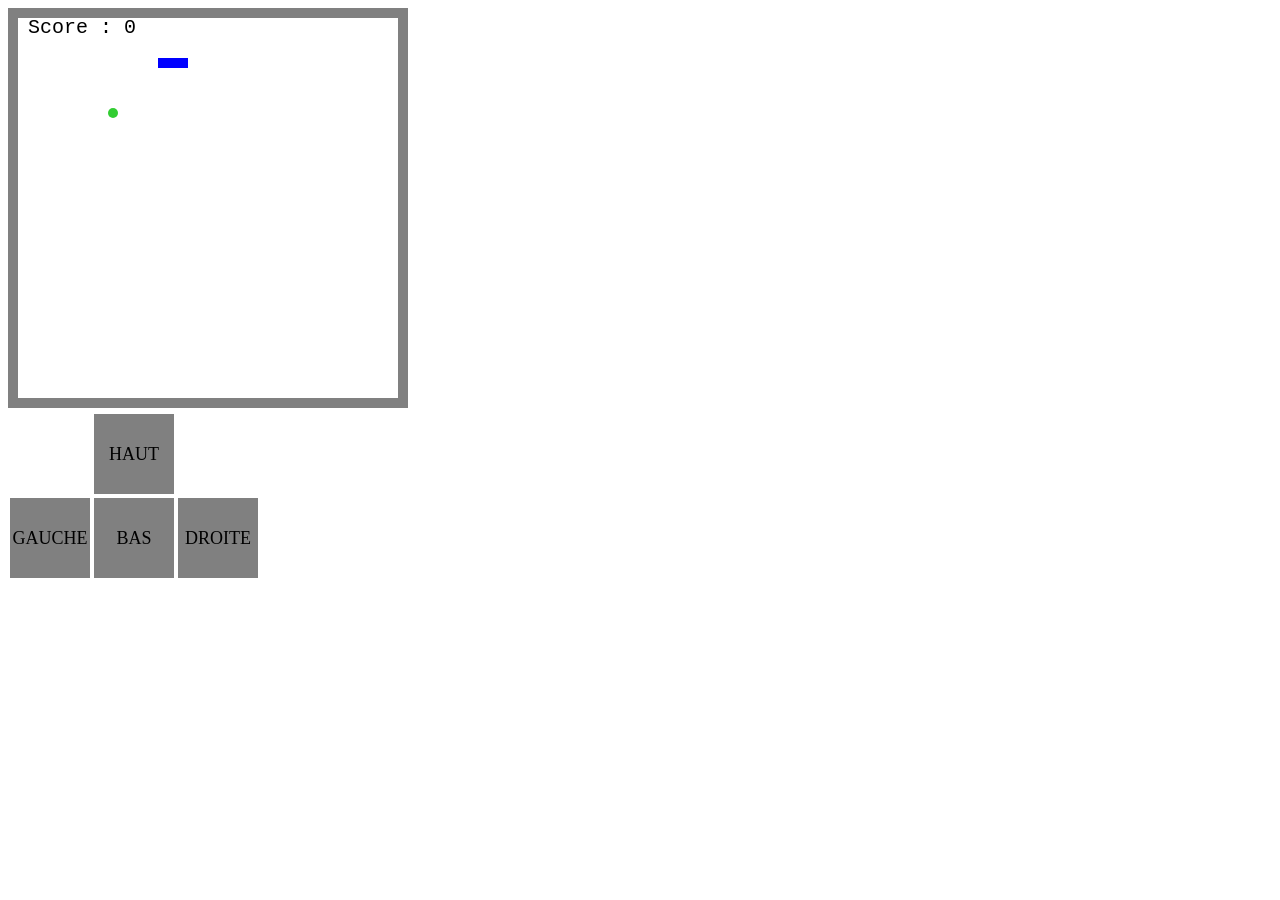
<file: index.html>
<!DOCTYPE html>
<html lang="fr">
  <head>
    <meta charset="UTF-8" />
    <meta name="viewport" content="width=device-width, initial-scale=1.0" />
    <title>Snake arcade</title>
    <link rel="stylesheet" type="text/css" href="style.css" />
    <script src="https://code.jquery.com/jquery-3.4.1.min.js"></script>
  </head>

  <body>
    <canvas id="canvas" width="400" height="400"></canvas>
    <div id="up" class="button">
      <p>Haut</p>
    </div>
    <div id="controller-group">
      <div id="left" class="button">
        <p>Gauche</p>
      </div>
      <div id="down" class="button">
        <p>Bas</p>
      </div>
      <div id="right" class="button">
        <p>Droite</p>
      </div>
    </div>

    <script>
      let canvas = document.getElementById("canvas");
      let ctx = canvas.getContext("2d");
      let canvasWidth = canvas.width;
      let canvasHeight = canvas.height;

      // create grid
      const blockSize = 10;
      const blockHeight = canvasHeight / blockSize;
      const blockWidth = canvasWidth / blockSize;

      let drawWalls = function() {
        ctx.fillStyle = "Gray";
        ctx.fillRect(0, 0, canvasWidth, blockSize);
        ctx.fillRect(0, canvasHeight - blockSize, canvasWidth, blockSize);
        ctx.fillRect(0, 0, blockSize, canvasHeight);
        ctx.fillRect(canvasWidth - blockSize, 0, blockSize, canvasHeight);
      };

      let score = 0;
      let showScore = function() {
        ctx.font = "20px Courier";
        ctx.fillStyle = "Black";
        ctx.textAlign = "Left";
        ctx.textBaseline = "top";
        ctx.fillText("Score : " + score, blockSize * 2, blockSize);
      };
      let gameOver = function() {
        clearInterval(idInterval);
        ctx.font = "60px Courier";
        ctx.fillStyle = "Black";
        ctx.textAlign = "center";
        ctx.textBaseline = "middle";
        ctx.fillText("Game Over", canvasWidth / 2, canvasHeight / 2);
      };

      // Bloc constructor
      let Bloc = function(column, line) {
        this.column = column;
        this.line = line;
      };
      Bloc.prototype.drawSquare = function(color) {
        let x = this.column * blockSize;
        let y = this.line * blockSize;
        ctx.fillStyle = color;
        ctx.fillRect(x, y, blockSize, blockSize);
      };
      Bloc.prototype.drawCircle = function(color) {
        let xCenter = this.column * blockSize + blockSize / 2;
        let yCenter = this.line * blockSize + blockSize / 2;
        ctx.fillStyle = color;
        ctx.beginPath();
        ctx.arc(xCenter, yCenter, blockSize / 2, 0, Math.PI * 2, false);
        ctx.fill();
      };

      Bloc.prototype.egal = function(otherBloc) {
        return this.column === otherBloc.column && this.line === otherBloc.line;
      };
      // Snake constructor
      let Snake = function() {
        this.segments = [new Bloc(7, 5), new Bloc(6, 5), new Bloc(5, 5)];
        this.currentDirection = "right";
        this.nextDirection = "right";
      };

      Snake.prototype.draw = function() {
        for (let i = 0; i < this.segments.length; i++) {
          this.segments[i].drawSquare("Blue");
        }
      };
      Snake.prototype.move = function() {
        let head = this.segments[0];
        let newHead;

        this.currentDirection = this.nextDirection;
        if (this.currentDirection === "right") {
          newHead = new Bloc(head.column + 1, head.line);
        } else if (this.currentDirection === "down") {
          newHead = new Bloc(head.column, head.line + 1);
        } else if (this.currentDirection === "left") {
          newHead = new Bloc(head.column - 1, head.line);
        } else if (this.currentDirection === "up") {
          newHead = new Bloc(head.column, head.line - 1);
        }
        if (this.checkCollision(newHead)) {
          gameOver();
          return;
        }
        this.segments.unshift(newHead);
        if (newHead.egal(apple.position)) {
          score++;
          apple.move();
        } else {
          this.segments.pop();
        }
      };

      Snake.prototype.checkCollision = function(head) {
        let collisionLeft = head.column === 0;
        let collisionTop = head.line === 0;
        let collisionRight = head.column === blockWidth - 1;
        let collisionDown = head.line === blockHeight - 1;
        let wallCollison =
          collisionLeft || collisionTop || collisionRight || collisionDown;

        let bodyCollision = false;
        for (let i = 0; i < this.segments.length; i++) {
          if (head.egal(this.segments[i])) {
            bodyCollision = true;
          }
        }
        return bodyCollision || wallCollison;
      };

      Snake.prototype.defineDirection = function(nextDirection) {
        if (this.currentDirection === "up" && nextDirection === "down") {
          return;
        } else if (
          this.currentDirection === "right" &&
          nextDirection === "left"
        ) {
          return;
        } else if (this.currentDirection === "down" && nextDirection === "up") {
          return;
        } else if (
          this.currentDirection === "left" &&
          nextDirection === "right"
        ) {
          return;
        }
        this.nextDirection = nextDirection;
      };
      // Apple constructor
      let Apple = function() {
        this.position = new Bloc(10, 10);
      };
      Apple.prototype.draw = function() {
        this.position.drawCircle("LimeGreen");
      };

      Apple.prototype.move = function() {
        let randomColumn = Math.floor(Math.random() * (blockWidth - 2)) + 1;
        let randomLine = Math.floor(Math.random() * (blockWidth - 2)) + 1;
        this.position = new Bloc(randomColumn, randomLine);
      };

      // Create objects
      let snake = new Snake();
      let apple = new Apple();

      // Play rules
      let idInterval = setInterval(function() {
        ctx.clearRect(0, 0, canvasWidth, canvasHeight);
        showScore();
        snake.move();
        snake.draw();
        apple.draw();
        drawWalls();
      }, 100);

      // Check input
      let directions = {
        37: "left",
        38: "up",
        39: "right",
        40: "down"
      };
      $("body").keydown(function(event) {
        let nextDirection = directions[event.keyCode];
        if (nextDirection !== undefined) {
          snake.defineDirection(nextDirection);
        }
      });
      $("#up").click(function(event) {
        snake.defineDirection("up");
      });
      $("#down").click(function(event) {
        snake.defineDirection("down");
      });
      $("#left").click(function(event) {
        snake.defineDirection("left");
      });
      $("#right").click(function(event) {
        snake.defineDirection("right");
      });
    </script>
  </body>
</html>
</file>
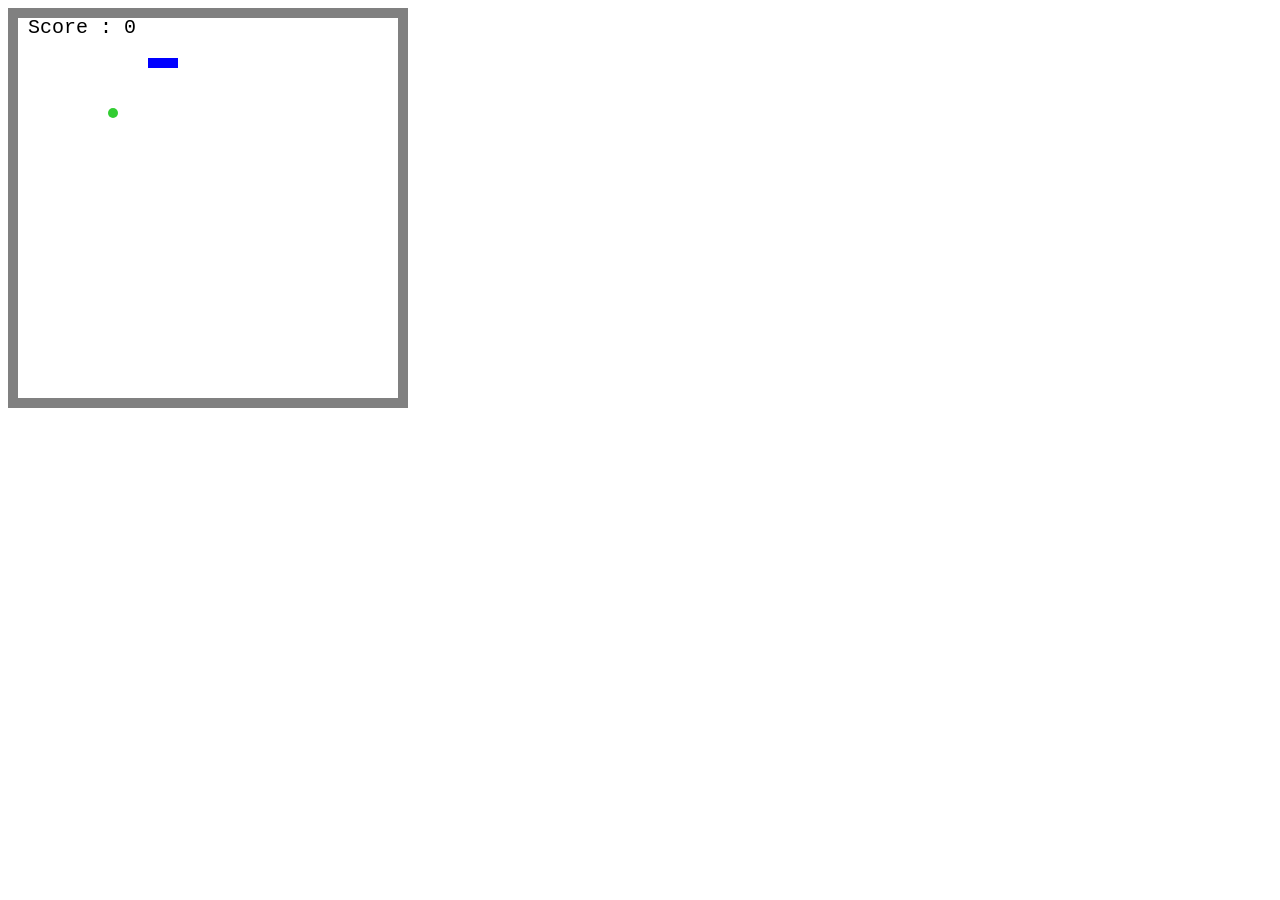
<file: snake.html>
<!DOCTYPE html>
<html lang="fr">
  <head>
    <meta charset="UTF-8" />
    <meta name="viewport" content="width=device-width, initial-scale=1.0" />
    <title>Snake arcade</title>
    <script src="https://code.jquery.com/jquery-3.4.1.min.js"></script>
  </head>

  <body>
    <canvas id="canvas" width="400" height="400"></canvas>
    <script>
      let canvas = document.getElementById("canvas");
      let ctx = canvas.getContext("2d");
      let canvasWidth = canvas.width;
      let canvasHeight = canvas.height;

      // create grid
      const blockSize = 10;
      const blockHeight = canvasHeight / blockSize;
      const blockWidth = canvasWidth / blockSize;

      let drawWalls = function() {
        ctx.fillStyle = "Gray";
        ctx.fillRect(0, 0, canvasWidth, blockSize);
        ctx.fillRect(0, canvasHeight - blockSize, canvasWidth, blockSize);
        ctx.fillRect(0, 0, blockSize, canvasHeight);
        ctx.fillRect(canvasWidth - blockSize, 0, blockSize, canvasHeight);
      };

      let score = 0;
      let showScore = function() {
        ctx.font = "20px Courier";
        ctx.fillStyle = "Black";
        ctx.textAlign = "Left";
        ctx.textBaseline = "top";
        ctx.fillText("Score : " + score, blockSize * 2, blockSize);
      };
      let gameOver = function() {
        clearInterval(idInterval);
        ctx.font = "60px Courier";
        ctx.fillStyle = "Black";
        ctx.textAlign = "center";
        ctx.textBaseline = "middle";
        ctx.fillText("Game Over", canvasWidth / 2, canvasHeight / 2);
      };

      // Bloc constructor
      let Bloc = function(column, line) {
        this.column = column;
        this.line = line;
      };
      Bloc.prototype.drawSquare = function(color) {
        let x = this.column * blockSize;
        let y = this.line * blockSize;
        ctx.fillStyle = color;
        ctx.fillRect(x, y, blockSize, blockSize);
      };
      Bloc.prototype.drawCircle = function(color) {
        let xCenter = this.column * blockSize + blockSize / 2;
        let yCenter = this.line * blockSize + blockSize / 2;
        ctx.fillStyle = color;
        ctx.beginPath();
        ctx.arc(xCenter, yCenter, blockSize / 2, 0, Math.PI * 2, false);
        ctx.fill();
      };

      Bloc.prototype.egal = function(otherBloc) {
        return this.column === otherBloc.column && this.line === otherBloc.line;
      };
      // Snake constructor
      let Snake = function() {
        this.segments = [new Bloc(7, 5), new Bloc(6, 5), new Bloc(5, 5)];
        this.currentDirection = "right";
        this.nextDirection = "right";
      };

      Snake.prototype.draw = function() {
        for (let i = 0; i < this.segments.length; i++) {
          this.segments[i].drawSquare("Blue");
        }
      };
      Snake.prototype.move = function() {
        let head = this.segments[0];
        let newHead;

        this.currentDirection = this.nextDirection;
        if (this.currentDirection === "right") {
          newHead = new Bloc(head.column + 1, head.line);
        } else if (this.currentDirection === "down") {
          newHead = new Bloc(head.column, head.line + 1);
        } else if (this.currentDirection === "left") {
          newHead = new Bloc(head.column - 1, head.line);
        } else if (this.currentDirection === "top") {
          newHead = new Bloc(head.column, head.line - 1);
        }
        if (this.checkCollision(newHead)) {
          gameOver();
          return;
        }
        this.segments.unshift(newHead);
        if (newHead.egal(apple.position)) {
          score++;
          apple.move();
        } else {
          this.segments.pop();
        }
      };

      Snake.prototype.checkCollision = function(head) {
        let collisionLeft = head.column === 0;
        let collisionTop = head.line === 0;
        let collisionRight = head.column === blockWidth - 1;
        let collisionDown = head.line === blockHeight - 1;
        let wallCollison =
          collisionLeft || collisionTop || collisionRight || collisionDown;

        let bodyCollision = false;
        for (let i = 0; i < this.segments.length; i++) {
          if (head.egal(this.segments[i])) {
            bodyCollision = true;
          }
        }
        return bodyCollision || wallCollison;
      };

      Snake.prototype.defineDirection = function(nextDirection) {
        if (this.currentDirection === "top" && nextDirection === "down") {
          return;
        } else if (
          this.currentDirection === "right" &&
          nextDirection === "left"
        ) {
          return;
        } else if (
          this.currentDirection === "down" &&
          nextDirection === "top"
        ) {
          return;
        } else if (
          this.currentDirection === "left" &&
          nextDirection === "right"
        ) {
          return;
        }
        this.nextDirection = nextDirection;
      };
      // Apple constructor
      let Apple = function() {
        this.position = new Bloc(10, 10);
      };
      Apple.prototype.draw = function() {
        this.position.drawCircle("LimeGreen");
      };

      Apple.prototype.move = function() {
        let randomColumn = Math.floor(Math.random() * (blockWidth - 2)) + 1;
        let randomLine = Math.floor(Math.random() * (blockWidth - 2)) + 1;
        this.position = new Bloc(randomColumn, randomLine);
      };

      // Create objects
      let snake = new Snake();
      let apple = new Apple();

      // Play rules
      let idInterval = setInterval(function() {
        ctx.clearRect(0, 0, canvasWidth, canvasHeight);
        showScore();
        snake.move();
        snake.draw();
        apple.draw();
        drawWalls();
      }, 100);

      // Check input
      let directions = {
        37: "left",
        38: "top",
        39: "right",
        40: "down"
      };
      $("body").keydown(function(event) {
        let nextDirection = directions[event.keyCode];
        if (nextDirection !== undefined) {
          snake.defineDirection(nextDirection);
        }
      });
    </script>
  </body>
</html>
</file>
<file: style.css>
.button {
  display: flex;
  width: 80px;
  height: 80px;
  background-color: gray;
  margin: 2px;
  justify-content: center;
  align-items: center;
  font-size: large;
  text-transform: uppercase;
}
#controller-group {
  display: flex;
  flex-direction: row;
  align-items: center;
}

#up {
  margin-left: 86px;
}
</file>
